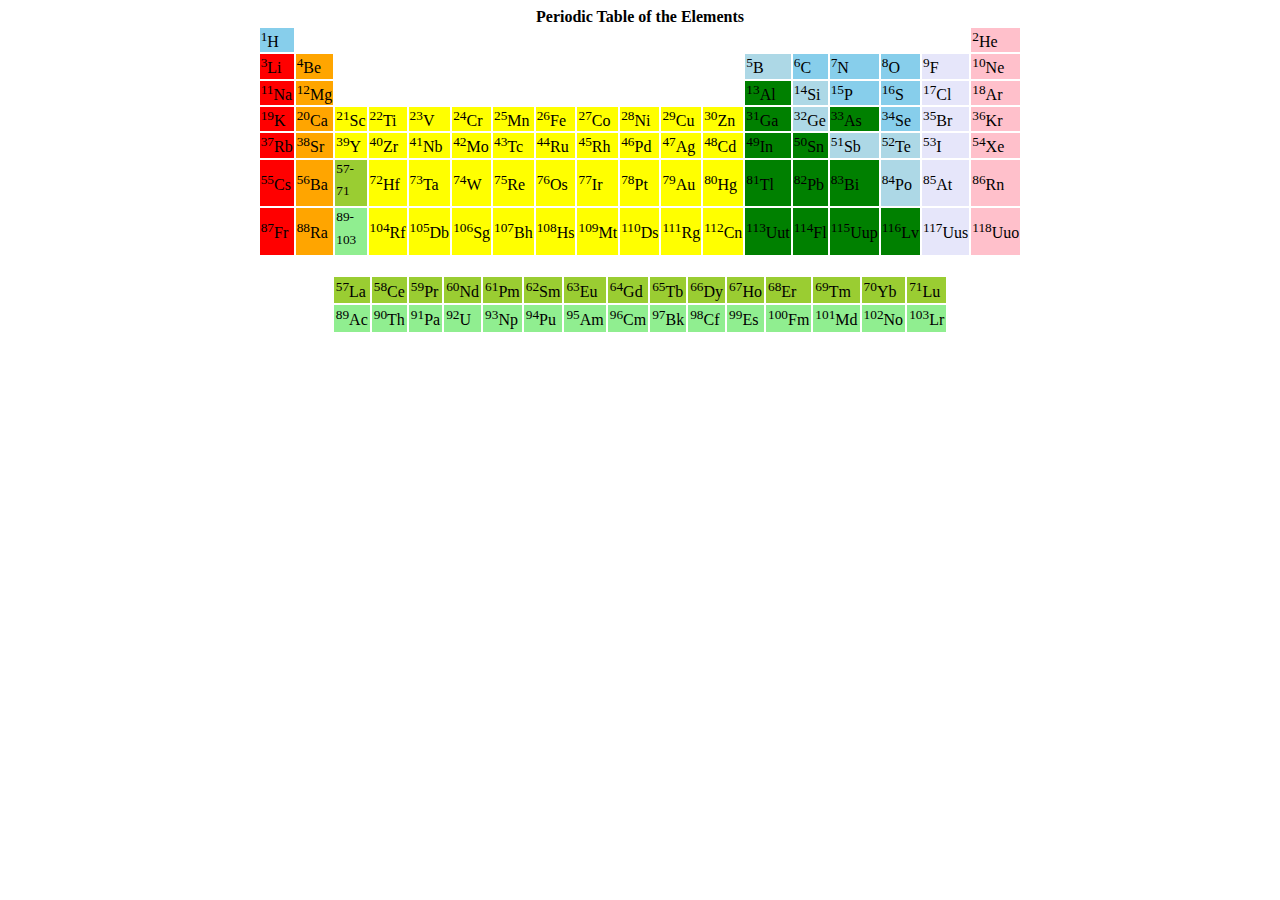
<file: 1_Periodic_Table/index.html>
<!DOCTYPE html>
<html>
    <head>
        <title>
            Periodic Table
        </title>
    </head>
    <thead>
        <center>
        <strong>Periodic Table of the Elements</strong>
        </center>
    </thead>
    <tbody>
    <center>
    <table height="200" width="200">
        <tr>
            <td bgcolor="skyblue"><sup>1</sup>H</td>
            <td colspan="16"></td>
            <td bgcolor="pink"><sup>2</sup>He</td>
        </tr>

        <tr>
            <td bgcolor="red"><sup>3</sup>Li</td>
            <td bgcolor="orange"><sup>4</sup>Be</td>
            <td colspan="10"></td>
            <td bgcolor="lightblue"><sup>5</sup>B</td>
            <td bgcolor="skyblue"><sup>6</sup>C</td>
            <td bgcolor="skyblue"><sup>7</sup>N</td>
            <td bgcolor="skyblue"><sup>8</sup>O</td>
            <td bgcolor="lavender"><sup>9</sup>F</td>
            <td bgcolor="pink"><sup>10</sup>Ne</td>
        </tr>

        <tr>
            <td bgcolor="red"><sup>11</sup>Na</td>
            <td bgcolor="orange"><sup>12</sup>Mg</td>
            <td colspan="10"></td>
            <td bgcolor="green"><sup>13</sup>Al</td>
            <td bgcolor="lightblue"><sup>14</sup>Si</td>
            <td bgcolor="skyblue"><sup>15</sup>P</td>
            <td bgcolor="skyblue"><sup>16</sup>S</td>
            <td bgcolor="lavender"><sup>17</sup>Cl</td>
            <td bgcolor="pink"><sup>18</sup>Ar</td>
        </tr>

        <tr>
            <td bgcolor="red"><sup>19</sup>K</td>
            <td bgcolor="orange"><sup>20</sup>Ca</td>
            <td bgcolor="yellow"><sup>21</sup>Sc</td>
            <td bgcolor="yellow"><sup>22</sup>Ti</td>
            <td bgcolor="yellow"><sup>23</sup>V</td>
            <td bgcolor="yellow"><sup>24</sup>Cr</td>
            <td bgcolor="yellow"><sup>25</sup>Mn</td>
            <td bgcolor="yellow"><sup>26</sup>Fe</td>
            <td bgcolor="yellow"><sup>27</sup>Co</td>
            <td bgcolor="yellow"><sup>28</sup>Ni</td>
            <td bgcolor="yellow"><sup>29</sup>Cu</td>
            <td bgcolor="yellow"><sup>30</sup>Zn</td>
            <td bgcolor="green"><sup>31</sup>Ga</td>
            <td bgcolor="lightblue"><sup>32</sup>Ge</td>
            <td bgcolor="green"><sup>33</sup>As</td>
            <td bgcolor="skyblue"><sup>34</sup>Se</td>
            <td bgcolor="lavender"><sup>35</sup>Br</td>
            <td bgcolor="pink"><sup>36</sup>Kr</td>
        </tr>

        <tr>
            <td bgcolor="red"><sup>37</sup>Rb</td>
            <td bgcolor="orange"><sup>38</sup>Sr</td>
            <td bgcolor="yellow"><sup>39</sup>Y</td>
            <td bgcolor="yellow"><sup>40</sup>Zr</td>
            <td bgcolor="yellow"><sup>41</sup>Nb</td>
            <td bgcolor="yellow"><sup>42</sup>Mo</td>
            <td bgcolor="yellow"><sup>43</sup>Tc</td>
            <td bgcolor="yellow"><sup>44</sup>Ru</td>
            <td bgcolor="yellow"><sup>45</sup>Rh</td>
            <td bgcolor="yellow"><sup>46</sup>Pd</td>
            <td bgcolor="yellow"><sup>47</sup>Ag</td>
            <td bgcolor="yellow"><sup>48</sup>Cd</td>
            <td bgcolor="green"><sup>49</sup>In</td>
            <td bgcolor="green"><sup>50</sup>Sn</td>
            <td bgcolor="lightblue"><sup>51</sup>Sb</td>
            <td bgcolor="lightblue"><sup>52</sup>Te</td>
            <td bgcolor="lavender"><sup>53</sup>I</td>
            <td bgcolor="pink"><sup>54</sup>Xe</td>
        </tr>

        <tr>
            <td bgcolor="red"><sup>55</sup>Cs</td>
            <td bgcolor="orange"><sup>56</sup>Ba</td>
            <td bgcolor="yellowgreen"><sup>57-71</sup></td>
            <td bgcolor="yellow"><sup>72</sup>Hf</td>
            <td bgcolor="yellow"><sup>73</sup>Ta</td>
            <td bgcolor="yellow"><sup>74</sup>W</td>
            <td bgcolor="yellow"><sup>75</sup>Re</td>
            <td bgcolor="yellow"><sup>76</sup>Os</td>
            <td bgcolor="yellow"><sup>77</sup>Ir</td>
            <td bgcolor="yellow"><sup>78</sup>Pt</td>
            <td bgcolor="yellow"><sup>79</sup>Au</td>
            <td bgcolor="yellow"><sup>80</sup>Hg</td>
            <td bgcolor="green"><sup>81</sup>Tl</td>
            <td bgcolor="green"><sup>82</sup>Pb</td>
            <td bgcolor="green"><sup>83</sup>Bi</td>
            <td bgcolor="lightblue"><sup>84</sup>Po</td>
            <td bgcolor="lavender"><sup>85</sup>At</td>
            <td bgcolor="pink"><sup>86</sup>Rn</td>
        </tr>

        <tr>
            <td bgcolor="red"><sup>87</sup>Fr</td>
            <td bgcolor="orange"><sup>88</sup>Ra</td>
            <td bgcolor="lightgreen"><sup>89-103</sup></td>
            <td bgcolor="yellow"><sup>104</sup>Rf</td>
            <td bgcolor="yellow"><sup>105</sup>Db</td>
            <td bgcolor="yellow"><sup>106</sup>Sg</td>
            <td bgcolor="yellow"><sup>107</sup>Bh</td>
            <td bgcolor="yellow"><sup>108</sup>Hs</td>
            <td bgcolor="yellow"><sup>109</sup>Mt</td>
            <td bgcolor="yellow"><sup>110</sup>Ds</td>
            <td bgcolor="yellow"><sup>111</sup>Rg</td>
            <td bgcolor="yellow"><sup>112</sup>Cn</td>
            <td bgcolor="green"><sup>113</sup>Uut</td>
            <td bgcolor="green"><sup>114</sup>Fl</td>
            <td bgcolor="green"><sup>115</sup>Uup</td>
            <td bgcolor="green"><sup>116</sup>Lv</td>
            <td bgcolor="lavender"><sup>117</sup>Uus</td>
            <td bgcolor="pink"><sup>118</sup>Uuo</td>
        </tr>
    </table>
    </center>
    <br>
    <center>
    <table cellpadding="2">
        <tr bgcolor="yellowgreen">
            <td><sup>57</sup>La</td>
            <td><sup>58</sup>Ce</td>
            <td><sup>59</sup>Pr</td>
            <td><sup>60</sup>Nd</td>
            <td><sup>61</sup>Pm</td>
            <td><sup>62</sup>Sm</td>
            <td><sup>63</sup>Eu</td>
            <td><sup>64</sup>Gd</td>
            <td><sup>65</sup>Tb</td>
            <td><sup>66</sup>Dy</td>
            <td><sup>67</sup>Ho</td>
            <td><sup>68</sup>Er</td>
            <td><sup>69</sup>Tm</td>
            <td><sup>70</sup>Yb</td>
            <td><sup>71</sup>Lu</td>
        </tr>
        <tr bgcolor="lightgreen">
            <td><sup>89</sup>Ac</td>
            <td><sup>90</sup>Th</td>
            <td><sup>91</sup>Pa</td>
            <td><sup>92</sup>U</td>
            <td><sup>93</sup>Np</td>
            <td><sup>94</sup>Pu</td>
            <td><sup>95</sup>Am</td>
            <td><sup>96</sup>Cm</td>
            <td><sup>97</sup>Bk</td>
            <td><sup>98</sup>Cf</td>
            <td><sup>99</sup>Es</td>
            <td><sup>100</sup>Fm</td>
            <td><sup>101</sup>Md</td>
            <td><sup>102</sup>No</td>
            <td><sup>103</sup>Lr</td>
        </tr>
    </table>
    </center>
    </tbody>
    <tfoot>

    </tfoot>
</html>
</file>
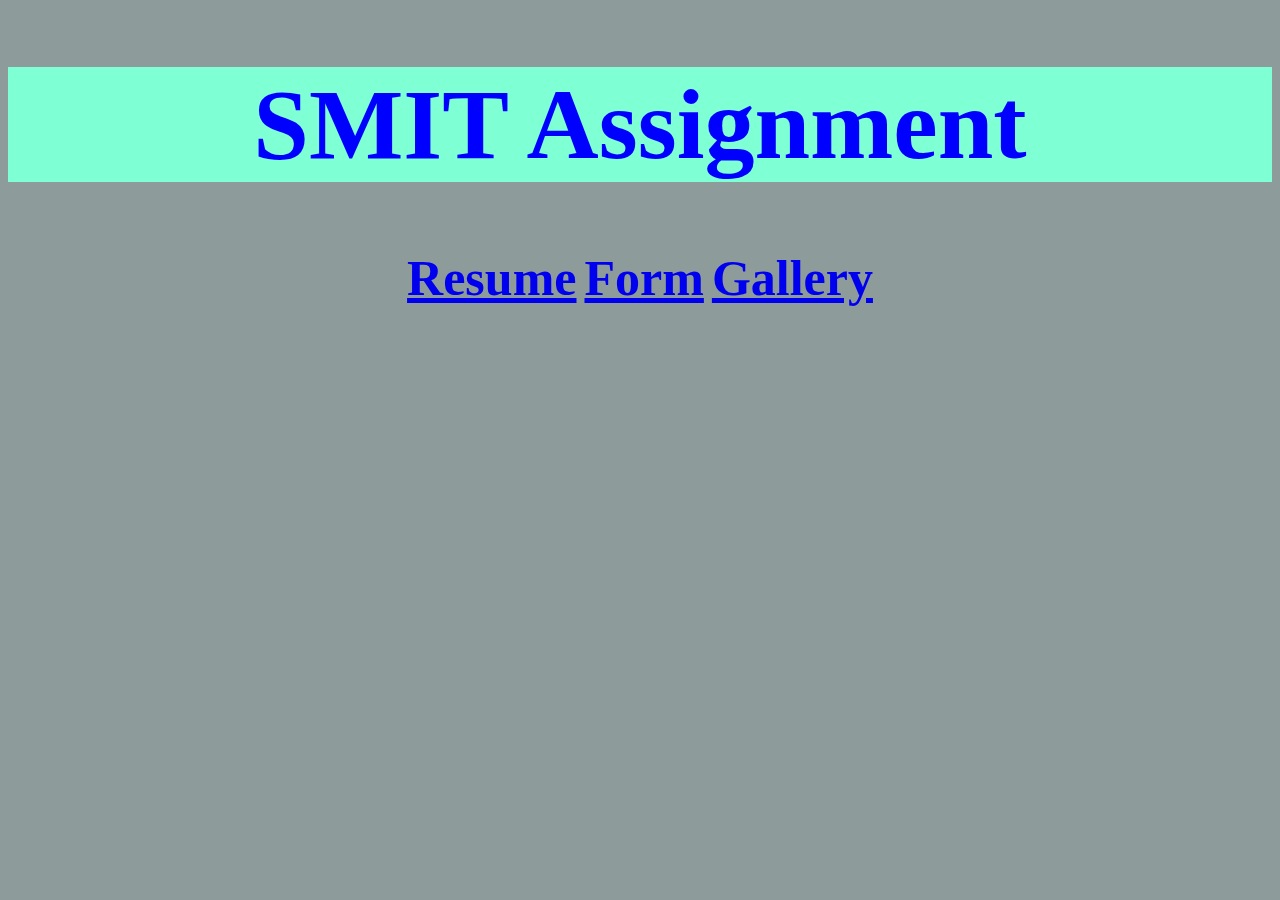
<file: 2_CV_Form_Gallery/Index.html>
<!DOCTYPE html>
<html lang="en">
<head>
    <meta charset="UTF-8">
    <meta name="viewport" content="width=device-width, initial-scale=1.0">
    <title>Document</title>
    <link rel="stylesheet" href="index.css">
</head>
<body>
    <center><h1>SMIT Assignment</h1>
        <a href="resume.html" class="but" title="click"
        target="_blank"><strong>Resume</strong></a>&nbsp;
        <a href="./pages/form.html" class="but" title="click" target="_blank"><strong>Form</strong></a>&nbsp;
        <a href="./pages/gallery.html" class="but" title="click" target="_blank"><strong>Gallery</strong></a>
    </center>
    
    
</body>
</html>
</file>
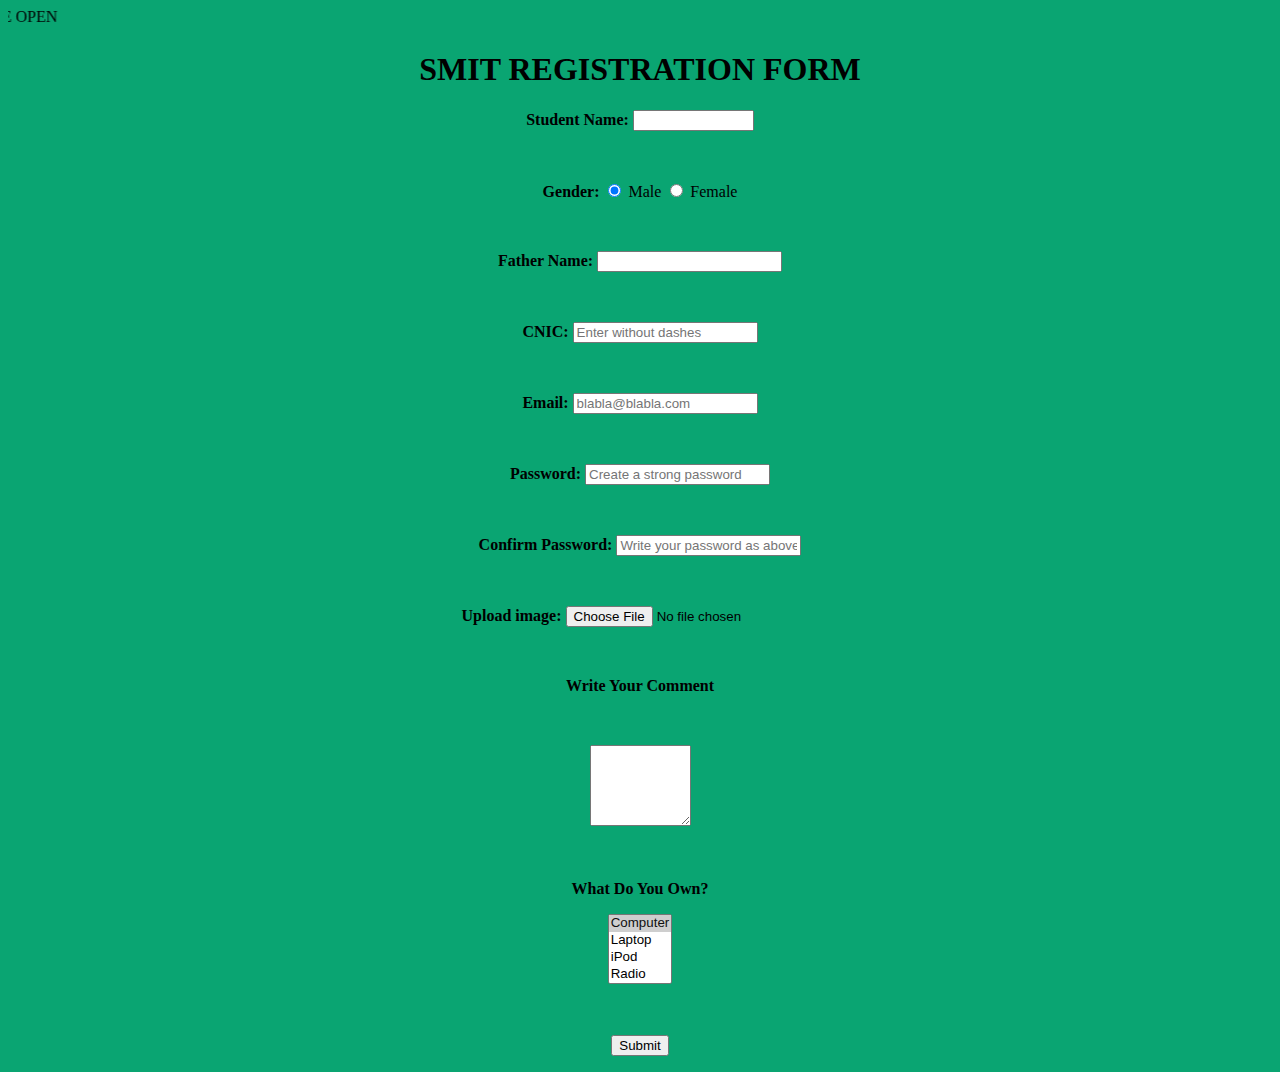
<file: 2_CV_Form_Gallery/pages/form.html>
<!DOCTYPE html>
<html lang="en">
<head>
    <meta charset="UTF-8">
    <meta name="viewport" content="width=device-width, initial-scale=1.0">
    <title>Form</title>
    <link rel="stylesheet" href="form.css">
</head>
<body>
    
    <center>
        <marquee id="top" direction="right">REGISTRATIONS ARE OPEN</marquee>
        <h1>SMIT REGISTRATION FORM</h1>
        
        <form action="">
        <p>
            <strong>Student Name:</strong>
        <input type="text" name="studentname" size="12" maxlength="12"
        required>
        </p>
        <br>
        <p>
            <strong>Gender:</strong>
        <input id="male_radio" type="radio" name="gender" value="male" checked>
        <label for="male_radio">Male</label>

        <input id="female_radio" type="radio" name="gender" value="female" >
        <label for="female_radio">Female</label>
        </p>
        <br>
        <p>
            <strong>Father Name:</strong>
        <input type="text">
        </p>
        <br>
        <p>
            <strong>CNIC:</strong>
        <input type="number" placeholder="Enter without dashes">
        </p>
        <br>
        <p>
            <strong>Email:</strong>
        <input type="email" name="email" placeholder="blabla@blabla.com" >
        </p>
        <br><p>
       <strong> Password:</strong>
        <input type="password" name="password" placeholder="Create a strong password">
        </p>
        <br>
        <p>
        <strong>Confirm Password:</strong>
        <input type="password" name="password" placeholder="Write your password as above">
        </p>
        <br>
        
        <p>
            <strong>Upload image:</strong>
            <input type="file" name="user_image" />
          </p>
          <br>
          <p>
          <strong>Write Your Comment</strong>
        </p>
          <br>
          <p>
        <textarea name="comment" cols="10" rows="5"> </textarea>
        </p>
        <br>
        <p>
            <strong>What Do You Own?</strong>
            <p>
                <select name="devices" multiple>
                  <option value="Pc" selected >Computer</option>
                  <option value="laptop">Laptop</option>
                  <option value="ipod">iPod</option>
                  <option value="radio">Radio</option>
              
                  <option value="mobile" >Mobile</option>
                </select>
              </p>
        </p>
        <br>
        <p>
            <input type="submit" value="Submit" />
          </p>
          
        </form>
       
        
    </center>
    
    

</body>
</html>
</file>
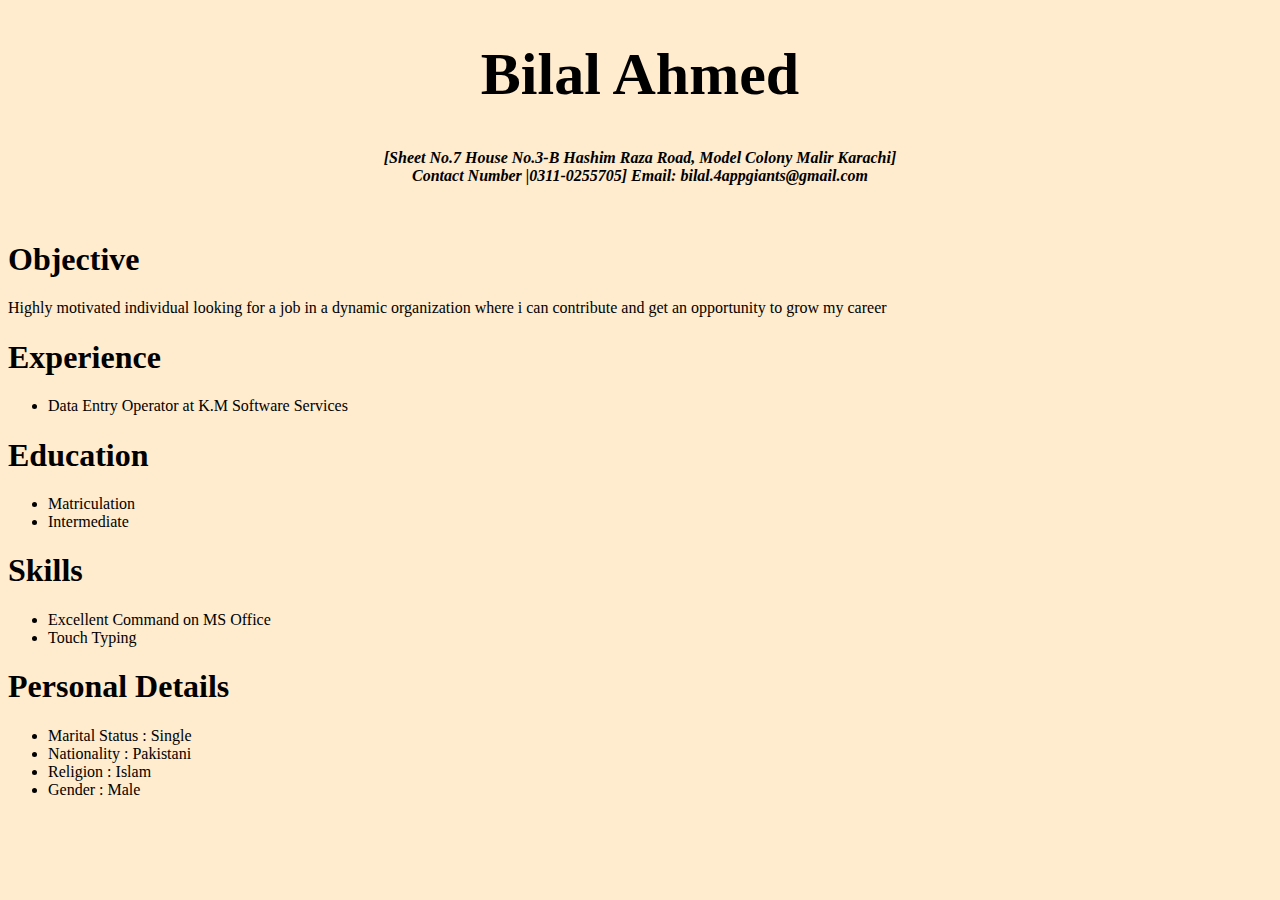
<file: 2_CV_Form_Gallery/pages/resume.html>
<!DOCTYPE html>
<html lang="en">
<head>
    <meta charset="UTF-8">
    <meta name="viewport" content="width=device-width, initial-scale=1.0">
    <title>Document</title>
    <link rel="stylesheet" href="resume.css">
</head>
<body>
    <center>    <h1 style="font-size: 60px;">Bilal Ahmed</h1>
    </center>
    
   <center>    <p style="font-style: oblique; font-weight: bolder;">[Sheet No.7 House No.3-B Hashim Raza Road, Model Colony Malir Karachi] <br> Contact Number |0311-0255705] Email: bilal.4appgiants@gmail.com
   </p> 
    </center>

    <br>

<h1>Objective</h1>
<p>
    Highly motivated individual looking for a job in a dynamic organization where i can contribute and
        get an opportunity to grow my career
    </p>
    <h1>Experience
    </h1>
    <ul>
        <li>
            Data Entry Operator at
            K.M Software Services
        </li>
    </ul>
    <h1>
        Education
    </h1>
    <ul>
        <li>
            Matriculation
        </li>
        <li>
            Intermediate
        </li>
    </ul>
    <h1>
        Skills
    </h1>
    <ul>
        <li>
            Excellent Command on MS Office
        </li>
        <li>
            Touch Typing 
        </li>

    </ul>
    <h1>
        Personal Details
    </h1>
    <ul>
        <li>
            
            Marital Status : Single
        </li>
        <li>
            Nationality : Pakistani
        </li>
            
        <li>
            Religion : Islam
        </li>
        <li>
            Gender : Male
        </li>

        
    </ul>
    </body>
</html>
</file>
<file: 2_CV_Form_Gallery/index.css>
body {
    background-color: rgb(142, 155, 155);
}
h1 {
    color: blue;
    background-color: aquamarine;
    font-size: 100px;
}
.but {
    font-size: 50px;
}
</file>
<file: 2_CV_Form_Gallery/pages/form.css>
body {
    background-color: rgb(10, 165, 114);
}
</file>
<file: 2_CV_Form_Gallery/pages/resume.css>
body{
    background-color: blanchedalmond;
}
</file>
